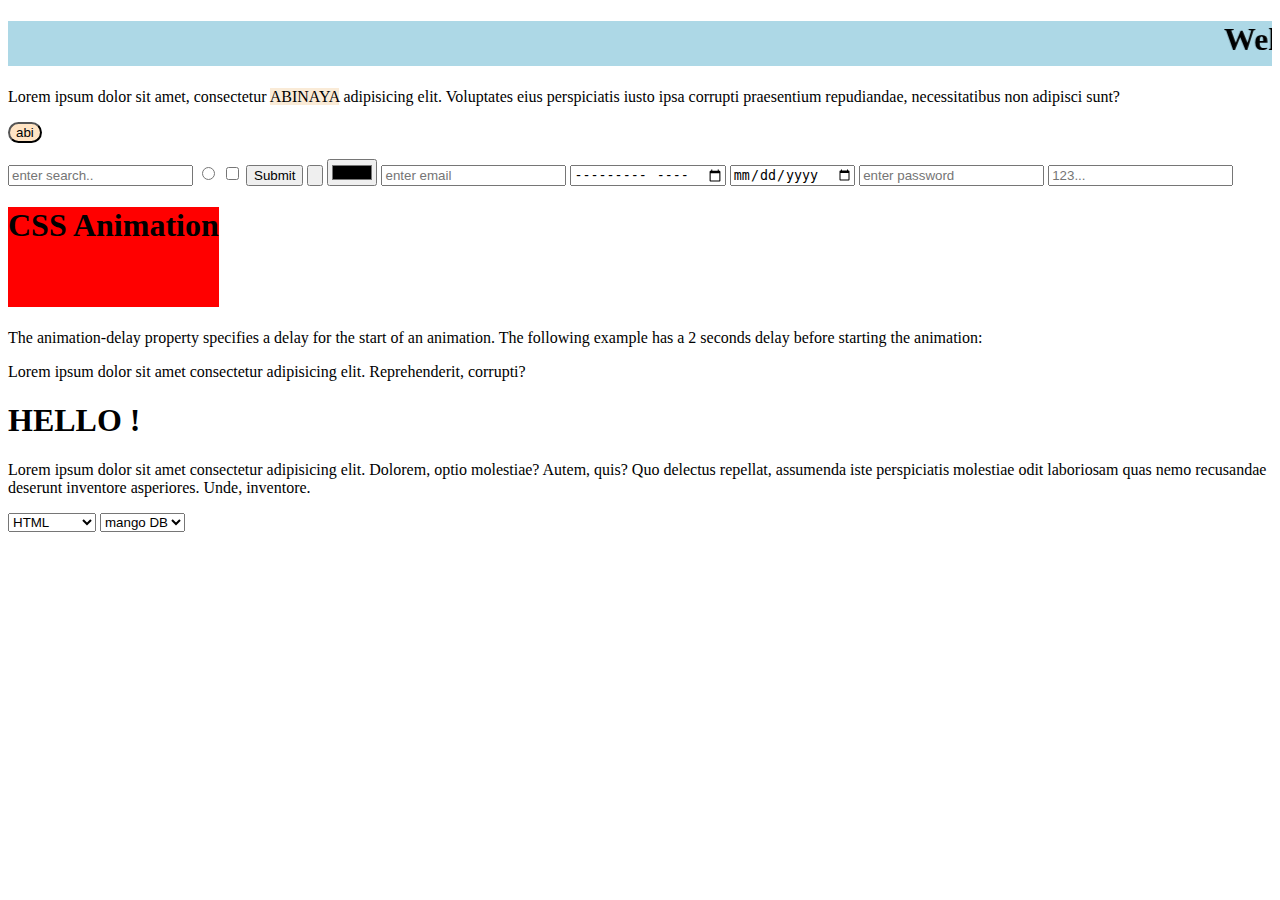
<file: index.html>
<!DOCTYPE html>
<html lang="en">
<head>
    <meta charset="UTF-8">
    <meta name="viewport" content="width=device-width, initial-scale=1.0">
    <title>Document</title>
    <link rel="stylesheet" href="style.css">
</head>
<body>

<h1 style="background-color: lightblue;"> <marquee>Welcome to My Web Page</marquee></h1>
<p>Lorem ipsum dolor sit amet, consectetur <mark style="background-color: antiquewhite;">ABINAYA</mark>
    adipisicing elit. Voluptates eius perspiciatis iusto ipsa corrupti 
    praesentium repudiandae, necessitatibus non adipisci sunt?<p>
<a href="https://dl.flipkart.com/s/kPiRokuuuN"> 
<button style="background-color: bisque; border-radius: 20px;">abi</button></a>
<div>
<input type="text" placeholder="enter search..">
<input type="radio" placeholder="">
<input type="checkbox" placeholder="hello!!">
<input type="submit"placeholder="submit">
<input type="button" placeholder="">
<input type="color" placeholder="">
<input type="email" placeholder="enter email">
<input type="month" placeholder="">
<input type="date" placeholder="">
<input type="password"placeholder="enter password">
<input type="number" placeholder="123...">

<div>
<h1 class="Animation">CSS Animation</h1>


<p class="example">The animation-delay property specifies a delay for the start of an animation. The following example has a 2 seconds delay before starting the animation:</p>
</div>
<P>Lorem ipsum dolor sit amet consectetur adipisicing elit. Reprehenderit, corrupti?</P>

<h1>HELLO !</h1>
<p>Lorem ipsum dolor sit amet consectetur adipisicing elit. Dolorem, optio molestiae? Autem, quis? Quo delectus repellat, assumenda iste perspiciatis molestiae odit laboriosam quas nemo recusandae deserunt inventore asperiores. Unde, inventore.</p>
<select>
    <h2>Frond end</h2>
    <option>HTML</option>
    <option>CSS</option>
    <option>Java Script</option>
    <option>React .js</option>

</select>
<select>
    <option>mango DB</option>
    <option>MY SQL</option>

</select>












</body>
</html>
</file>
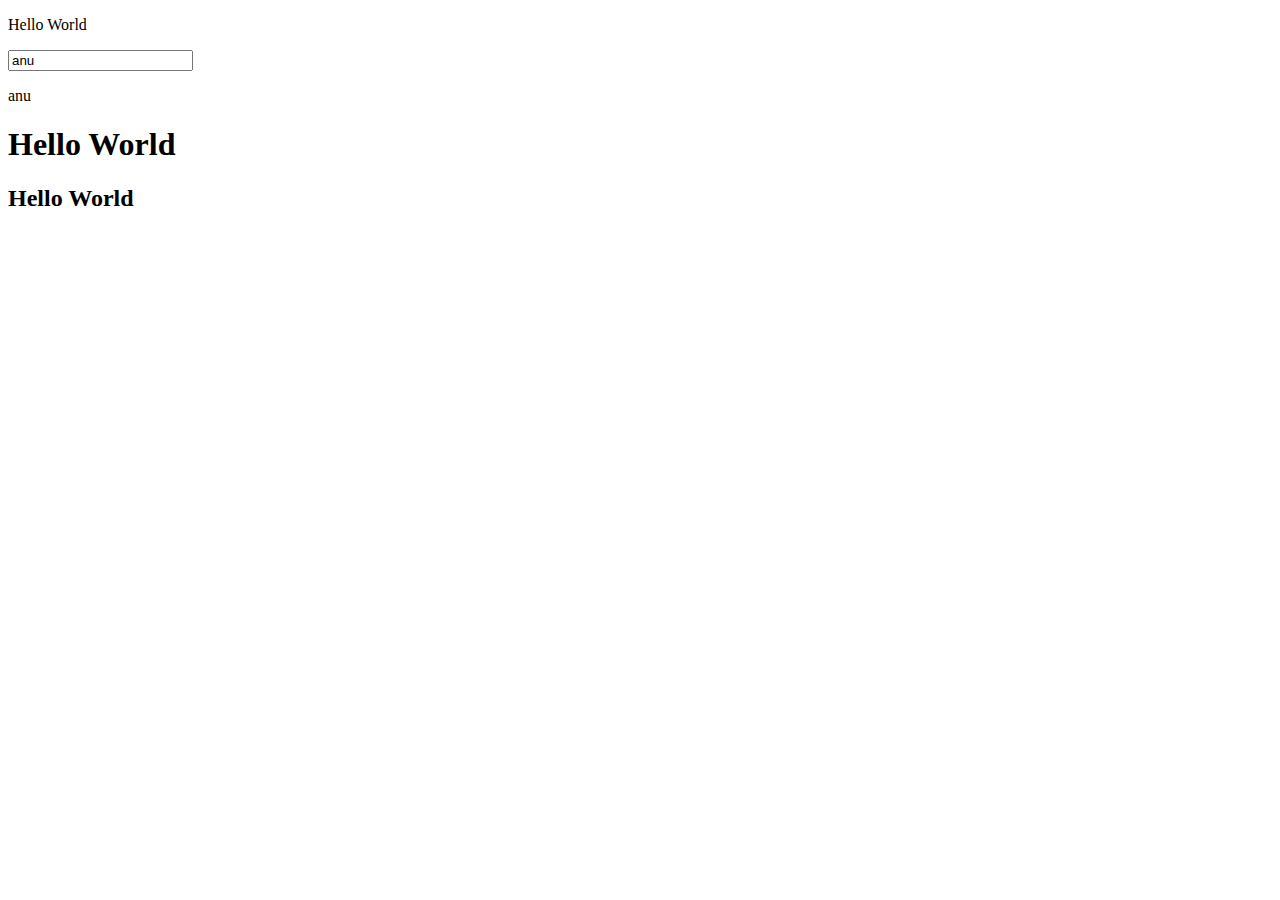
<file: example.html>
<!DOCTYPE html>
<html lang="en">
<head>
    <meta charset="UTF-8">
    <meta name="viewport" content="width=device-width, initial-scale=1.0">
    <title>Document</title>
</head>
<body>

    <!-- Dom - > getElementById, getElementsByClassName, querySelector, querySelectorAll -->

    <p id="para" >Hello World</p>

    <input name="name" id="username" value="anu"/>

    <p id="user"> </p>

    <!-- <p id="p2"></p>   //getElementById-->

    <h1 class="head"></h1>
    <h2 class="head"></h2>
<script>

    //getElementBYID
    // let p1 = document.getElementById('para')
    // console.log(p1.textContent)

    // let p2 = document.getElementById('p2')
    // console.log(p2)
    // p2.innerHTML = p1.textContent


    //querySelector

    // let p1 = document.querySelector('#para')
    // console.log(p1.textContent)

    // let p2 = document.querySelector('.head')
    // console.log(p2.textContent)
    // p2.textContent = p1.textContent


    // getElementsByClassName 



    let a = document.getElementsByClassName('head')

    let b = document.getElementById('para')
    console.log(b.textContent)

    console.log(a)

    Array.from(a).forEach((heads, index) =>
        {
heads.textContent = b.textContent
console.log(heads)
        }
    )

    
    // Input form 

    let username = document.getElementById('username').value
    console.log(username)

    let user = document.getElementById('user')
    console.log(user)
    user.textContent = username


     

</script>    

</body>
</html>
</file>
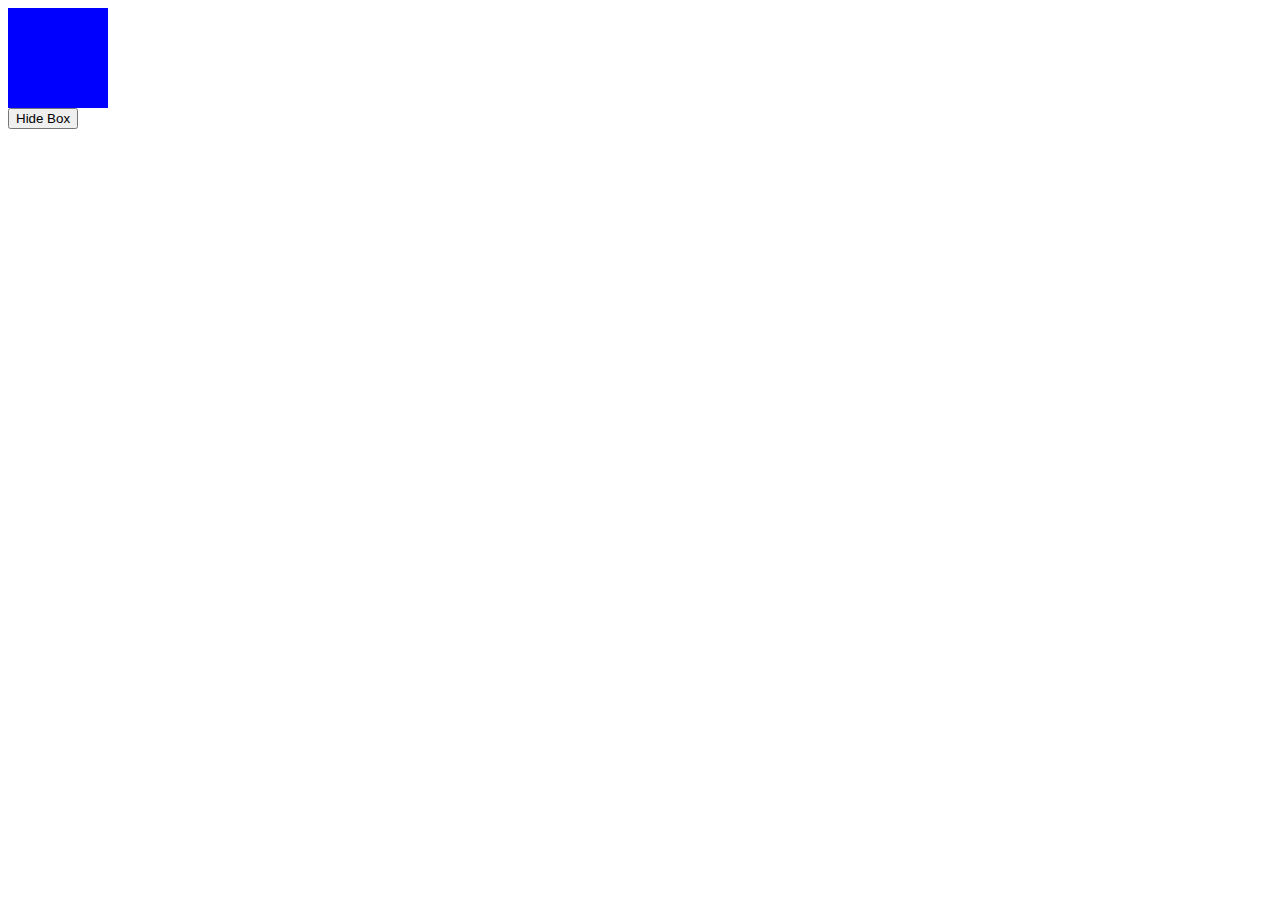
<file: dom/event/HideBox.html>
<!DOCTYPE html>
<html lang="en">
<head>
    <meta charset="UTF-8">
    <meta name="viewport" content="width=device-width, initial-scale=1.0">
    <title>Document</title>
</head>
<body>
    <div id="box" style="width:100px; height:100px; background:blue;"></div>
<button onclick="hideBox()">Hide Box</button>



<script>
  function hideBox() {
    document.getElementById("box").style.display = "none";
  }
</script>


</body>
</html>
</file>
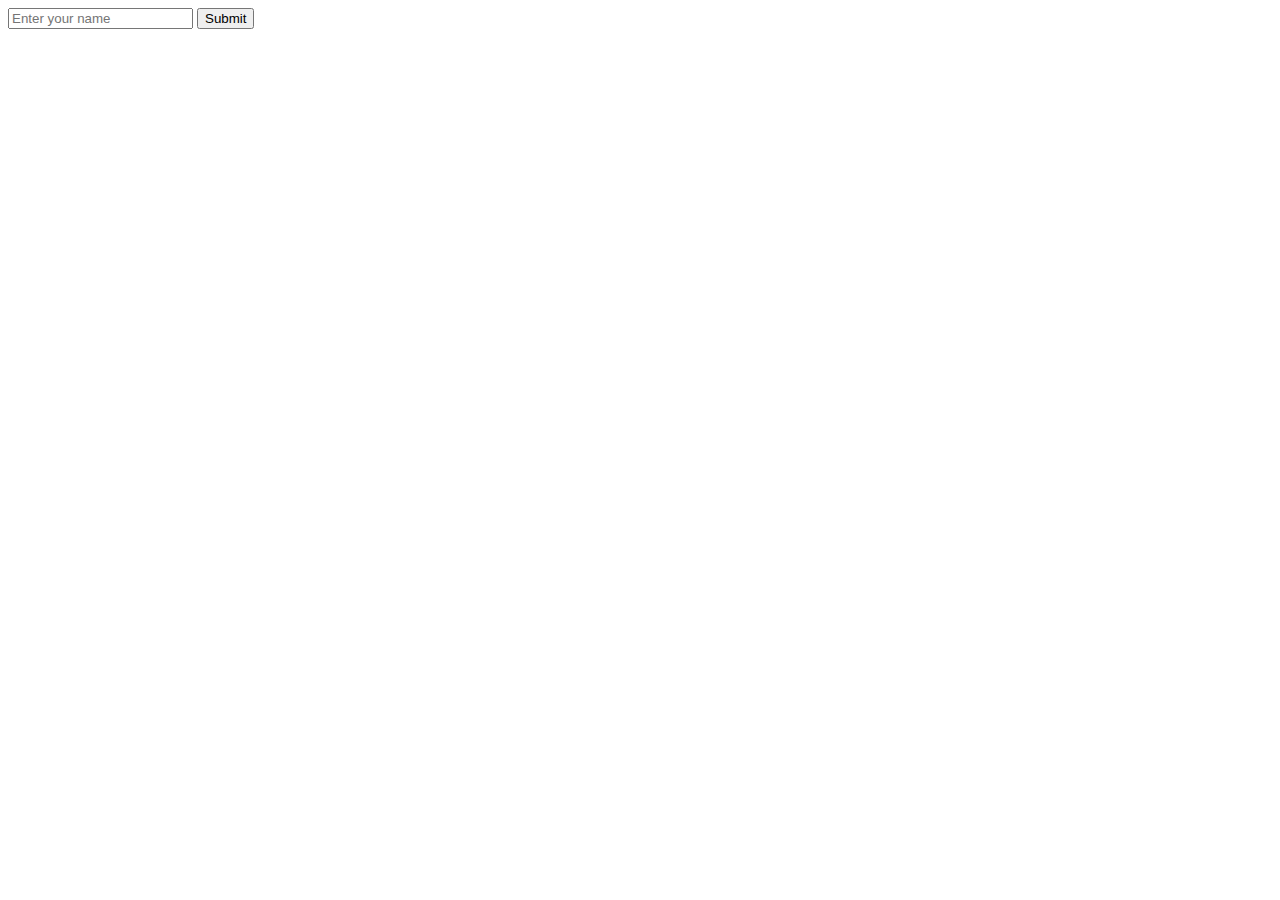
<file: dom/event/TakeValufromInpuField.html>
<!DOCTYPE html>
<html lang="en">
<head>
    <meta charset="UTF-8">
    <meta name="viewport" content="width=device-width, initial-scale=1.0">
    <title>Document</title>
</head>
<body>
    <input id="nameInput" type="text" placeholder="Enter your name">
<button onclick="showName()">Submit</button>
<p id="output"></p>

<script>
  function showName() {
    const name = document.getElementById("nameInput").value;
    document.getElementById("output").innerText = ` ${name}!`;
  }
</script>

</body>
</html>
</file>
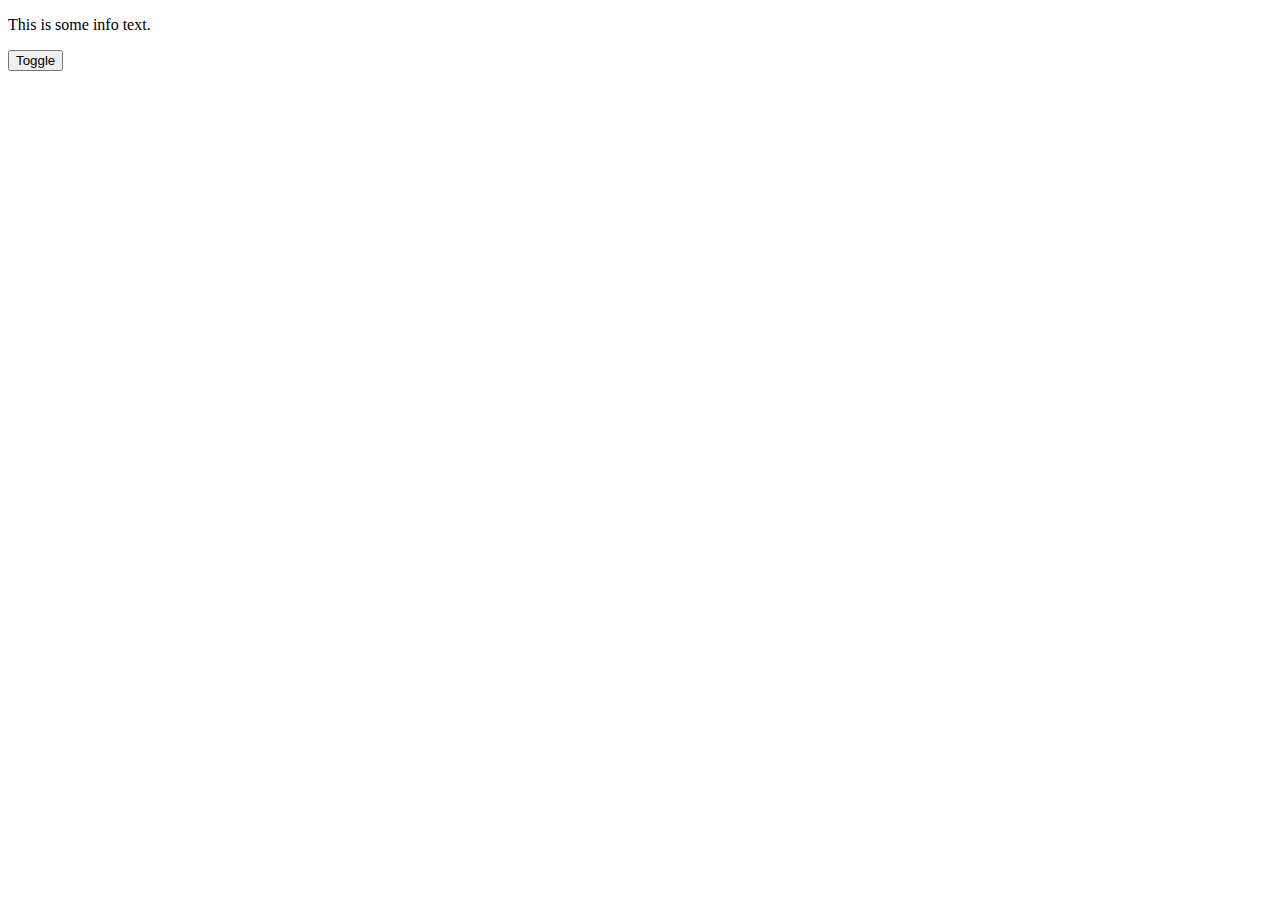
<file: dom/event/ToggleShowHide.html>
<!DOCTYPE html>
<html lang="en">
<head>
    <meta charset="UTF-8">
    <meta name="viewport" content="width=device-width, initial-scale=1.0">
    <title>Document</title>
</head>
<body>
<p id="info">This is some info text.</p>
<button onclick="toggleText()">Toggle</button>

<script>
  let visible = true;
  function toggleText() {
    const element = document.getElementById("info");
    visible = !visible;
    element.style.display = visible ? "block" : "none";
  }
</script>

</body>
</html>
</file>
<file: style.css>
.Animation{
      width: fit-content;
      height: 100px;
     background-color: red;
    animation-name: example;
    animation-duration: 10s;
}
@keyframes example {
  from {background-color: red;}
  to {background-color: yellow;}
}
</file>
